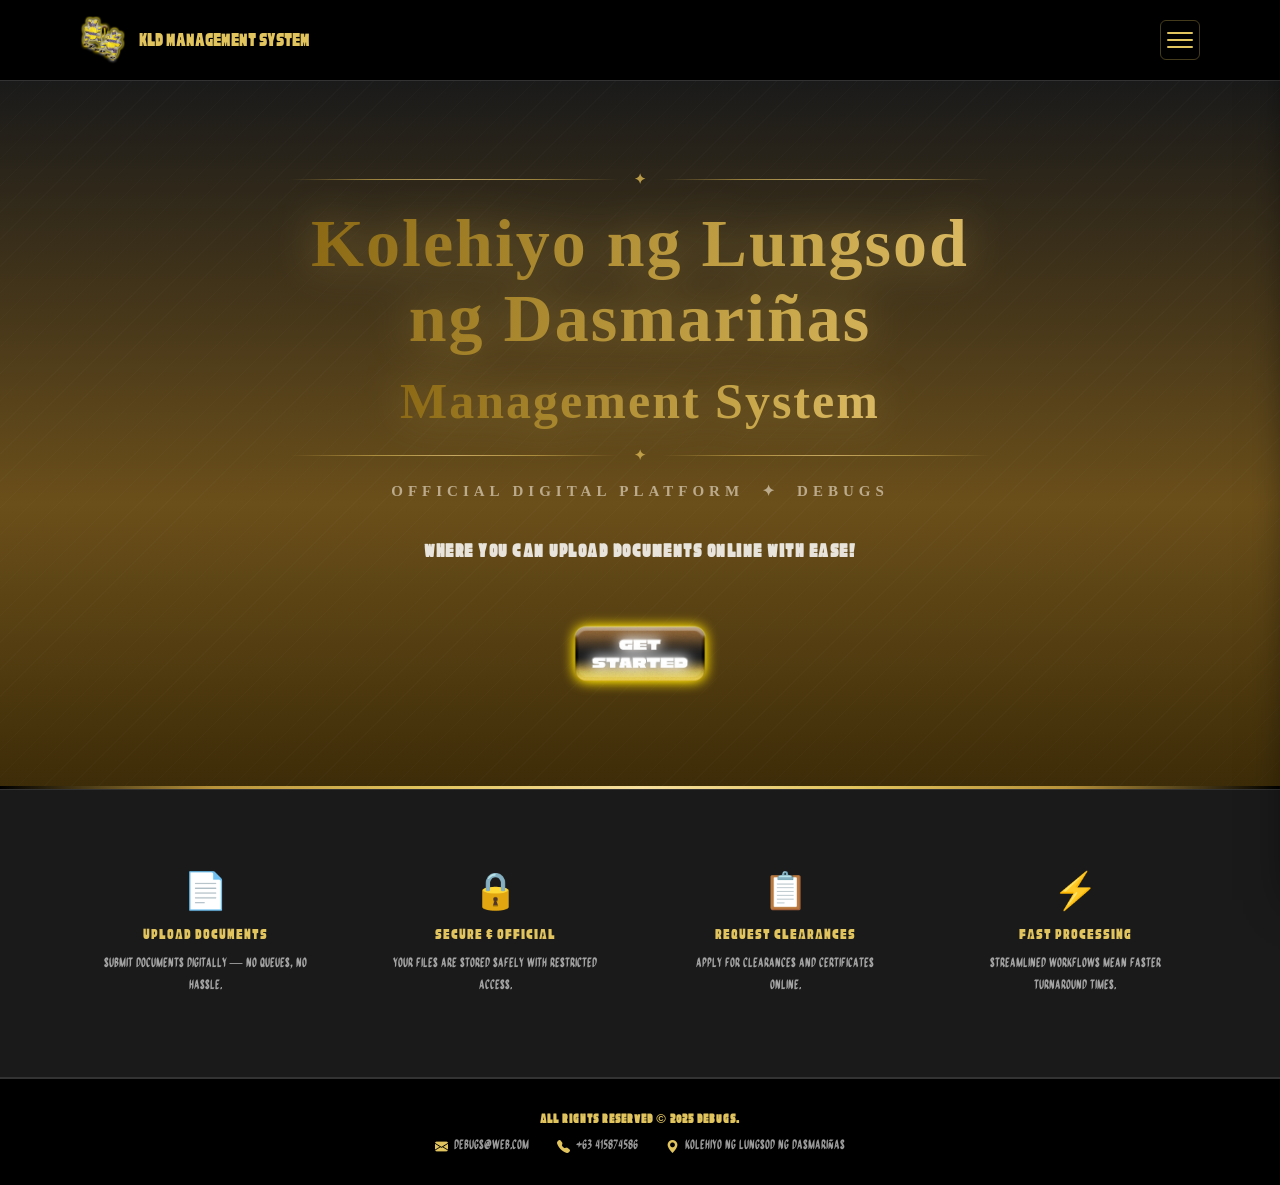
<file: index.html>
<!<!DOCTYPE html>
<html lang="en">
<head>
  <meta charset="UTF-8">
  <meta name="viewport" content="width=device-width, initial-scale=1.0">
  <title>KLD Management System — DEBUGS</title>
  <link rel="stylesheet" href="debugs.css">
  <link rel="stylesheet" href="https://cdn.jsdelivr.net/npm/bootstrap-icons@1.11.3/font/bootstrap-icons.min.css">
</head>
<body>

  <!-- ===== HEADER ===== -->
  <section id="header-section">
    <header class="site-header container">

      <div class="logo">
        <img src="Debugs (1).png" alt="DEBUGS Logo" class="logo-img">
        <span>KLD Management System</span>
      </div>

      <!-- BURGER BUTTON -->
      <button class="burger-btn" id="burgerBtn" aria-label="Toggle menu" aria-expanded="false">
        <span class="burger-line"></span>
        <span class="burger-line"></span>
        <span class="burger-line"></span>
      </button>

    </header>
  </section>

  <!-- OVERLAY -->
  <div class="sidenav-overlay" id="sidenavOverlay"></div>

  <!-- SLIDING SIDENAV -->
  <nav class="sidenav" id="sidenav">
    <div class="sidenav-logo">
      <img src="Debugs (1).png" alt="DEBUGS Logo">
      <span>DEBUGS</span>
    </div>
    <a href="capstone.html"     class="sidenav-link"><i class="bi bi-journal-text"></i> Capstone</a>
    <a href="goal.html"         class="sidenav-link"><i class="bi bi-bullseye"></i> Goal</a>
    <a href="members.html"      class="sidenav-link"><i class="bi bi-people"></i> Members</a>
    <a href="registration.html" class="sidenav-link sidenav-login"><i class="bi bi-box-arrow-in-right"></i> Log In</a>
  </nav>

  <!-- ===== HERO ===== -->
  <section id="hero-section">
    <div class="container hero-content">

      <!-- KLD DESIGNED BANNER — replaces New Project (6).png -->
      <h1 class="hero-title">
        <div class="kld-hero-banner">

          <!-- Top deco line -->
          <div class="kld-deco">
            <div class="kld-deco-line"></div>
            <span class="kld-deco-diamond">✦</span>
            <div class="kld-deco-line"></div>
          </div>

          <!-- Main title text -->
          <span class="kld-title">Kolehiyo ng Lungsod<br>ng Dasmari&ntilde;as</span>
          <span class="kld-title" style="font-size: clamp(22px, 4vw, 50px); animation-delay: 0.15s;">Management System</span>

          <!-- Bottom deco line -->
          <div class="kld-deco">
            <div class="kld-deco-line"></div>
            <span class="kld-deco-diamond">✦</span>
            <div class="kld-deco-line"></div>
          </div>

          <!-- Subtitle -->
          <p class="kld-subtitle">Official Digital Platform &nbsp;✦&nbsp; DEBUGS</p>

        </div>
      </h1>

      <h2>Where you can upload documents online with ease!</h2>

      <a href="registration.html" class="cta-image-wrapper">
        <img src="New Project (8).png" alt="Get Started" class="cta-graphic">
      </a>

    </div>
  </section>

  <div class="hero-divider"></div>

  <!-- ===== FEATURES STRIP ===== -->
  <section class="features-strip">
    <div class="container">
      <div class="feat-item reveal">
        <div class="feat-icon">📄</div>
        <div class="feat-title">Upload Documents</div>
        <p class="feat-text">Submit documents digitally — no queues, no hassle.</p>
      </div>
      <div class="feat-item reveal">
        <div class="feat-icon">🔒</div>
        <div class="feat-title">Secure &amp; Official</div>
        <p class="feat-text">Your files are stored safely with restricted access.</p>
      </div>
      <div class="feat-item reveal">
        <div class="feat-icon">📋</div>
        <div class="feat-title">Request Clearances</div>
        <p class="feat-text">Apply for clearances and certificates online.</p>
      </div>
      <div class="feat-item reveal">
        <div class="feat-icon">⚡</div>
        <div class="feat-title">Fast Processing</div>
        <p class="feat-text">Streamlined workflows mean faster turnaround times.</p>
      </div>
    </div>
  </section>

  <!-- ===== FOOTER ===== -->
  <footer class="footer-homepage">
    <b>All Rights Reserved &copy; 2025 DEBUGS.</b>
    <div class="contact-info">
      <span><i class="bi bi-envelope-fill"></i> Debugs@web.com</span>
      <span><i class="bi bi-telephone-fill"></i> +63 415874586</span>
      <span><i class="bi bi-geo-alt-fill"></i> Kolehiyo ng Lungsod ng Dasmari&ntilde;as</span>
    </div>
  </footer>

  <script>
    var burgerBtn = document.getElementById('burgerBtn');
    var sidenav   = document.getElementById('sidenav');
    var overlay   = document.getElementById('sidenavOverlay');

    function openNav() {
      sidenav.classList.add('open');
      overlay.classList.add('show');
      burgerBtn.classList.add('active');
      burgerBtn.setAttribute('aria-expanded', 'true');
      sidenav.insertBefore(burgerBtn, sidenav.firstChild);
    }

    function closeNav() {
      sidenav.classList.remove('open');
      overlay.classList.remove('show');
      burgerBtn.classList.remove('active');
      burgerBtn.setAttribute('aria-expanded', 'false');
      document.querySelector('.site-header').appendChild(burgerBtn);
    }

    burgerBtn.addEventListener('click', function() {
      sidenav.classList.contains('open') ? closeNav() : openNav();
    });

    overlay.addEventListener('click', closeNav);

    // Scroll reveal
    var reveals = document.querySelectorAll('.reveal');
    var observer = new IntersectionObserver(function(entries) {
      entries.forEach(function(entry, i) {
        if (entry.isIntersecting) {
          setTimeout(function() {
            entry.target.classList.add('visible');
          }, i * 90);
        }
      });
    }, { threshold: 0.1 });
    reveals.forEach(function(el) { observer.observe(el); });
  </script>

</body>
</html>
</file>
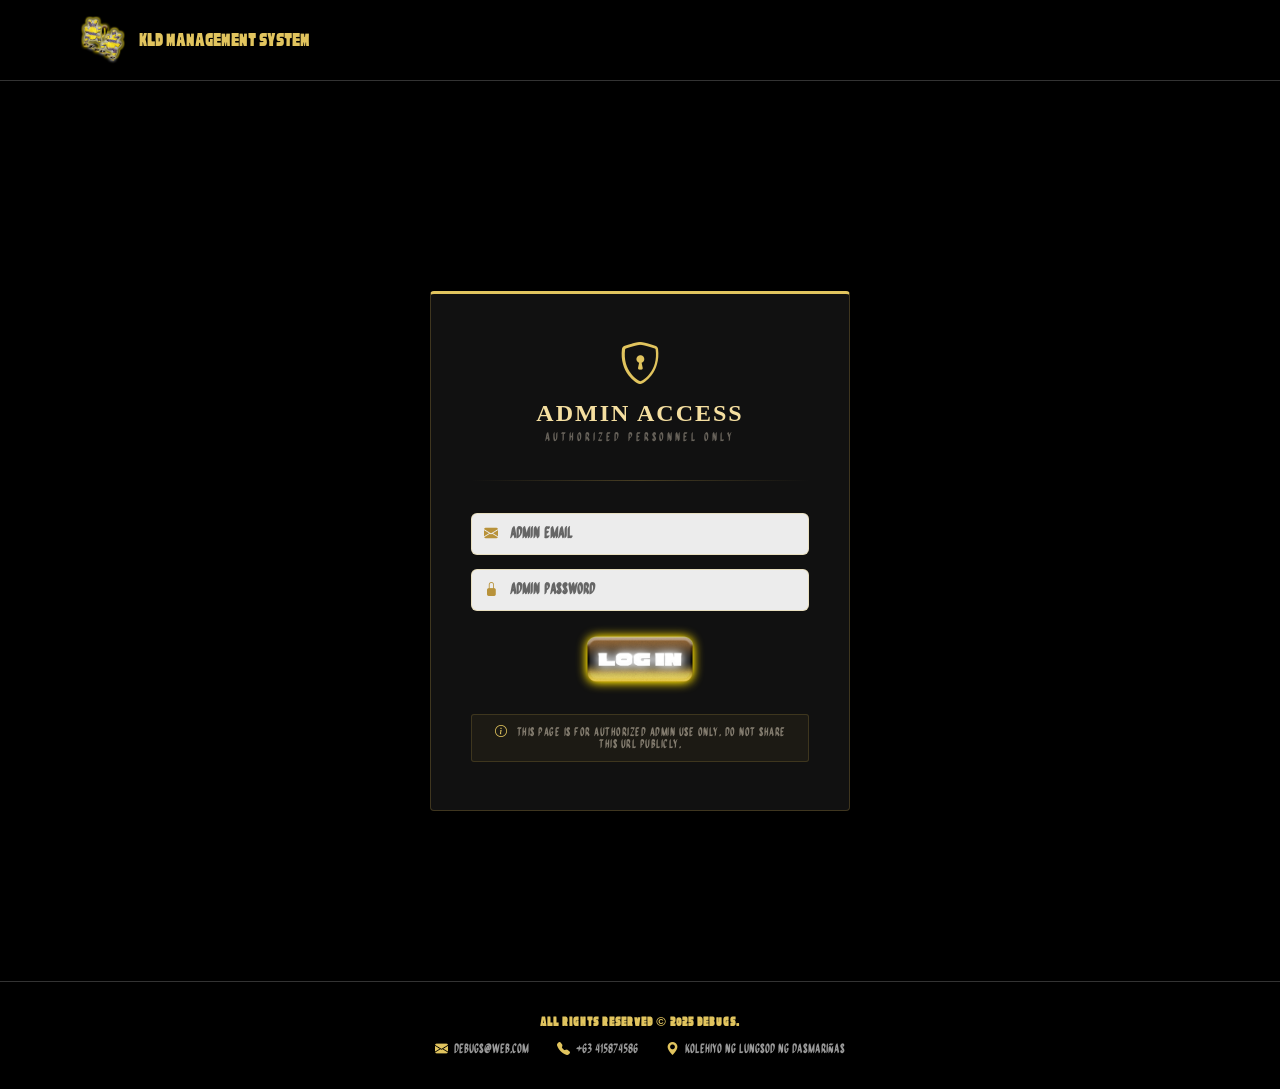
<file: admin-login.html>
<!DOCTYPE html>
<html lang="en">
<head>
  <meta charset="UTF-8">
  <meta name="viewport" content="width=device-width, initial-scale=1.0">
  <title>Admin Access — KLD Management System</title>
  <link rel="stylesheet" href="debugs.css">
  <link rel="stylesheet" href="https://cdn.jsdelivr.net/npm/bootstrap-icons@1.11.3/font/bootstrap-icons.min.css">
</head>
<body>

  <!-- Minimal header — no sidenav, no burger, no links back -->
  <section id="header-section">
    <header class="site-header container">
      <div class="logo">
        <img src="Debugs (1).png" alt="DEBUGS Logo" class="logo-img">
        <span>KLD Management System</span>
      </div>
      <!-- No burger / no nav links here intentionally -->
    </header>
  </section>

  <!-- ===== ADMIN LOGIN FORM ===== -->
  <div class="admin-wrapper">
    <div class="admin-card">

      <i class="bi bi-shield-lock admin-icon"></i>
      <h2 class="admin-title">Admin Access</h2>
      <p class="admin-subtitle">Authorized Personnel Only</p>

      <div class="admin-divider"></div>

      <!-- Backend devs: update action to your admin login endpoint -->
      <form action="websystem.html" method="post">

        <input type="hidden" name="role" value="admin">

        <div class="input-group">
          <i class="bi bi-envelope-fill input-icon"></i>
          <input
            type="email"
            placeholder="Admin email"
            name="email"
            required
            autocomplete="email"
          >
        </div>

        <div class="input-group">
          <i class="bi bi-lock-fill input-icon"></i>
          <input
            type="password"
            placeholder="Admin password"
            name="password"
            required
            autocomplete="current-password"
          >
        </div>

        <button type="submit" class="cta-image-wrapper login-button" style="margin-top: 8px;">
          <img src="New Project (10).png" alt="Log In" class="cta-graphic">
        </button>

      </form>

      <div class="admin-notice">
        <i class="bi bi-info-circle"></i>
        This page is for authorized admin use only.
        Do not share this URL publicly.
      </div>

    </div>
  </div>

  <!-- ===== FOOTER ===== -->
  <footer class="footer-homepage">
    <b>All Rights Reserved &copy; 2025 DEBUGS.</b>
    <div class="contact-info">
      <span><i class="bi bi-envelope-fill"></i> Debugs@web.com</span>
      <span><i class="bi bi-telephone-fill"></i> +63 415874586</span>
      <span><i class="bi bi-geo-alt-fill"></i> Kolehiyo ng Lungsod ng Dasmari&ntilde;as</span>
    </div>
  </footer>

</body>
</html>
</file>
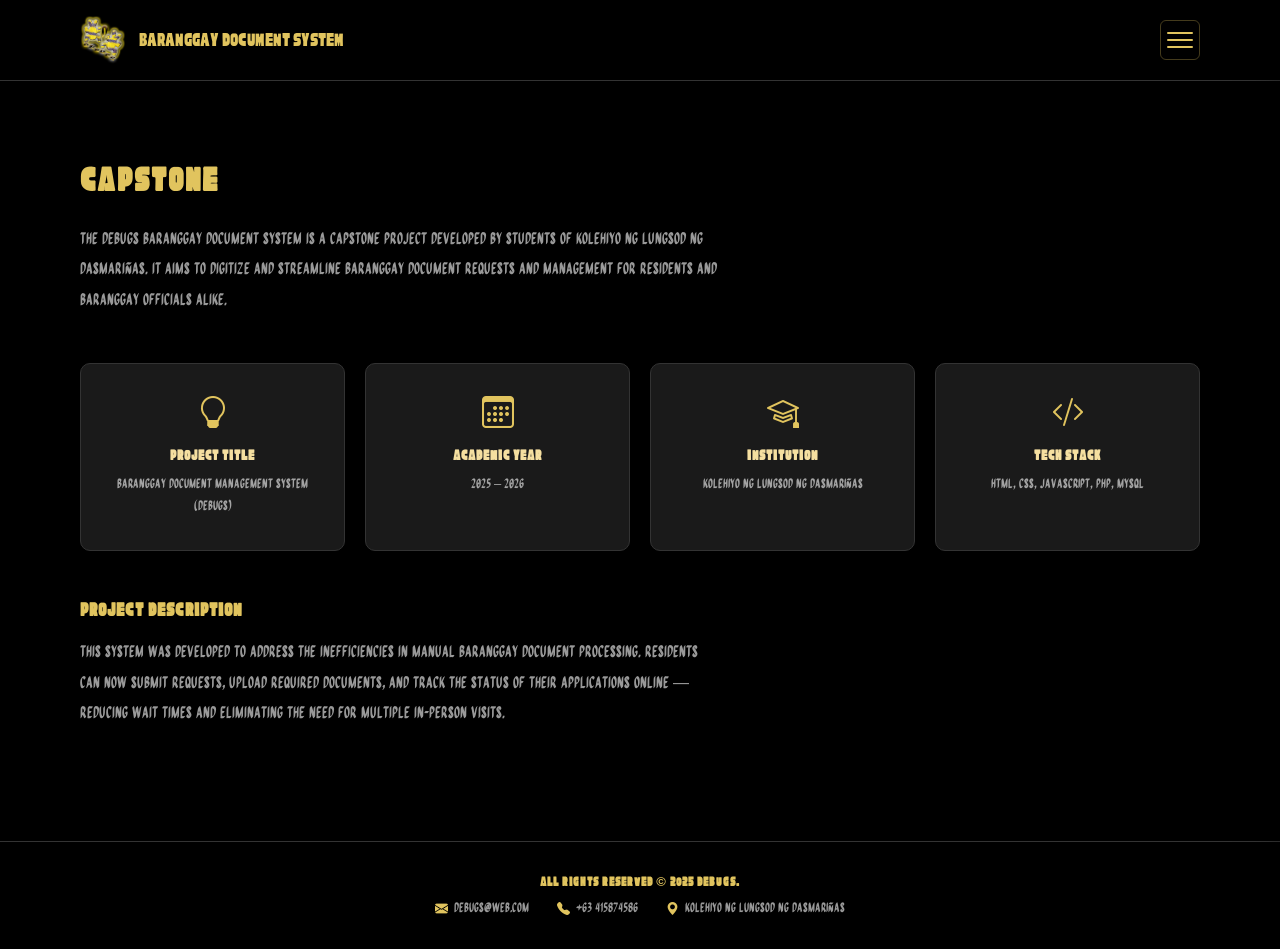
<file: capstone.html>
<!DOCTYPE html>
<html lang="en">
<head>
  <meta charset="UTF-8">
  <meta name="viewport" content="width=device-width, initial-scale=1.0">
  <title>Capstone — DEBUGS</title>
  <link rel="stylesheet" href="debugs.css">
  <link rel="stylesheet" href="https://cdn.jsdelivr.net/npm/bootstrap-icons@1.11.3/font/bootstrap-icons.min.css">
</head>
<body>

  <!-- ===== HEADER ===== -->
  <section id="header-section">
    <header class="site-header container">
      <div class="logo">
        <img src="Debugs (1).png" alt="DEBUGS Logo" class="logo-img">
        <span>Baranggay Document System</span>
      </div>
      <button class="burger-btn" id="burgerBtn" aria-label="Toggle menu" aria-expanded="false">
        <span class="burger-line"></span>
        <span class="burger-line"></span>
        <span class="burger-line"></span>
      </button>
    </header>
  </section>

  <!-- OVERLAY -->
  <div class="sidenav-overlay" id="sidenavOverlay"></div>

  <!-- SIDENAV -->
  <nav class="sidenav" id="sidenav">
    <div class="sidenav-logo">
      <img src="Debugs (1).png" alt="DEBUGS Logo">
      <span>DEBUGS</span>
    </div>
    <a href="index.html"              class="sidenav-link"><i class="bi bi-house"></i> Home</a>
    <a href="capstone.html"               class="sidenav-link sidenav-active"><i class="bi bi-journal-text"></i> Capstone</a>
    <a href="goal.html"                   class="sidenav-link"><i class="bi bi-bullseye"></i> Goal</a>
    <a href="members.html"                class="sidenav-link"><i class="bi bi-people"></i> Members</a>
    <a href="registration.html" class="sidenav-link sidenav-login"><i class="bi bi-box-arrow-in-right"></i> Log In</a>
  </nav>

  <!--CAPSTONE CONTENT-->
  <section class="content-section">
    <div class="container">

      <!--PAGE TITLE-->
      <h3 class="reveal">Capstone</h3>

      <!--PROJECT OVERVIEW-->
      <div class="section-body reveal">
        <p>
          <!--DESCRIPTION-->
          The DEBUGS Baranggay Document System is a capstone project developed by students of
          Kolehiyo ng Lungsod ng Dasmariñas. It aims to digitize and streamline baranggay
          document requests and management for residents and baranggay officials alike.
        </p>
      </div>

      <!--INFO CARDS-->
      <div class="info-cards reveal">

        <div class="info-card">
          <div class="info-card-icon"><i class="bi bi-lightbulb"></i></div>
          <h4>Project Title</h4>
          <p>Baranggay Document Management System (DEBUGS)</p>
        </div>

        <div class="info-card">
          <div class="info-card-icon"><i class="bi bi-calendar3"></i></div>
          <h4>Academic Year</h4>
          <p>2025 – 2026</p>
        </div>

        <div class="info-card">
          <div class="info-card-icon"><i class="bi bi-mortarboard"></i></div>
          <h4>Institution</h4>
          <p>Kolehiyo ng Lungsod ng Dasmariñas</p>
        </div>

        <div class="info-card">
          <div class="info-card-icon"><i class="bi bi-code-slash"></i></div>
          <h4>Tech Stack</h4>
          <p>HTML, CSS, JavaScript, PHP, MySQL</p>
        </div>

      </div>

      <!--DESCRIPTION-->
      <div class="section-body reveal" style="margin-top: 48px;">
        <h4 style="font-family:'Cubao',sans-serif; color:var(--gold); font-size:20px; margin-bottom:16px; letter-spacing:1px;">
          Project Description
        </h4>
        <p>
          <!--Full project description-->
          This system was developed to address the inefficiencies in manual baranggay document
          processing. Residents can now submit requests, upload required documents, and track
          the status of their applications online — reducing wait times and eliminating the
          need for multiple in-person visits.
        </p>
      </div>

    </div>
  </section>

  <!-- ===== FOOTER ===== -->
  <footer class="footer-homepage">
    <b>All Rights Reserved &copy; 2025 DEBUGS.</b>
    <div class="contact-info">
      <span><i class="bi bi-envelope-fill"></i> Debugs@web.com</span>
      <span><i class="bi bi-telephone-fill"></i> +63 415874586</span>
      <span><i class="bi bi-geo-alt-fill"></i> Kolehiyo ng Lungsod ng Dasmari&ntilde;as</span>
    </div>
  </footer>

  <script>
    var burgerBtn = document.getElementById('burgerBtn');
    var sidenav   = document.getElementById('sidenav');
    var overlay   = document.getElementById('sidenavOverlay');

    function openNav() {
      sidenav.classList.add('open');
      overlay.classList.add('show');
      burgerBtn.classList.add('active');
      burgerBtn.setAttribute('aria-expanded', 'true');
      sidenav.insertBefore(burgerBtn, sidenav.firstChild);
    }

    function closeNav() {
      sidenav.classList.remove('open');
      overlay.classList.remove('show');
      burgerBtn.classList.remove('active');
      burgerBtn.setAttribute('aria-expanded', 'false');
      document.querySelector('.site-header').appendChild(burgerBtn);
    }

    burgerBtn.addEventListener('click', function() {
      sidenav.classList.contains('open') ? closeNav() : openNav();
    });

    overlay.addEventListener('click', closeNav);

    var reveals = document.querySelectorAll('.reveal');
    var observer = new IntersectionObserver(function(entries) {
      entries.forEach(function(entry, i) {
        if (entry.isIntersecting) {
          setTimeout(function() { entry.target.classList.add('visible'); }, i * 100);
        }
      });
    }, { threshold: 0.1 });
    reveals.forEach(function(el) { observer.observe(el); });
  </script>

</body>
</html>
</file>
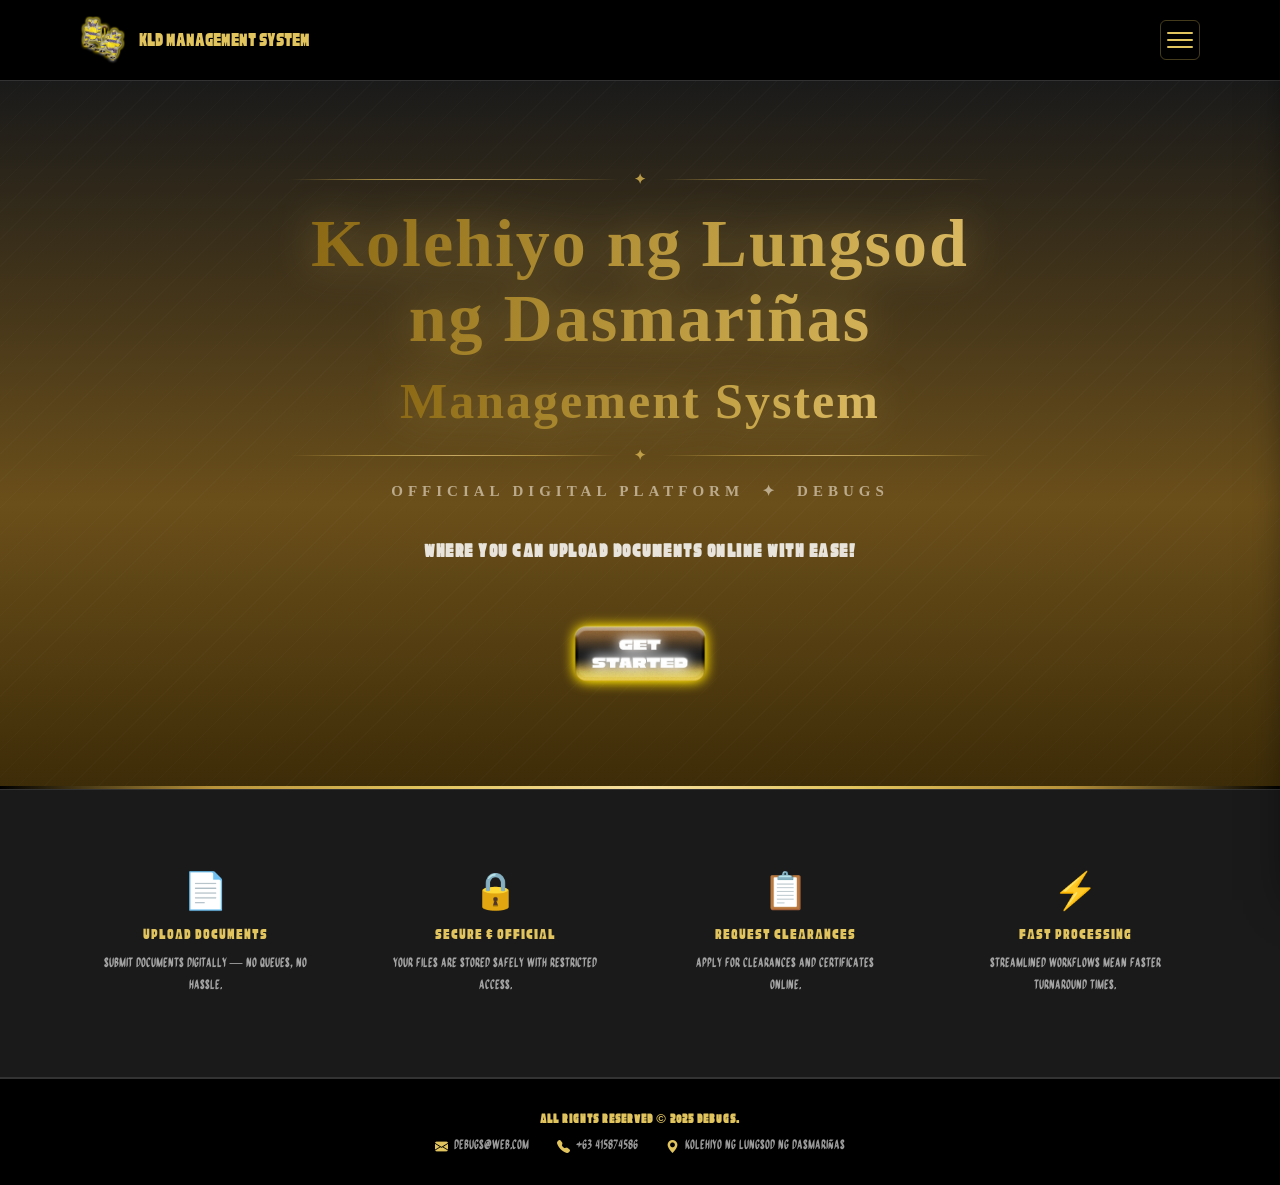
<file: debugs-v3.html>
<!<!DOCTYPE html>
<html lang="en">
<head>
  <meta charset="UTF-8">
  <meta name="viewport" content="width=device-width, initial-scale=1.0">
  <title>KLD Management System — DEBUGS</title>
  <link rel="stylesheet" href="debugs.css">
  <link rel="stylesheet" href="https://cdn.jsdelivr.net/npm/bootstrap-icons@1.11.3/font/bootstrap-icons.min.css">
</head>
<body>

  <!-- ===== HEADER ===== -->
  <section id="header-section">
    <header class="site-header container">

      <div class="logo">
        <img src="Debugs (1).png" alt="DEBUGS Logo" class="logo-img">
        <span>KLD Management System</span>
      </div>

      <!-- BURGER BUTTON -->
      <button class="burger-btn" id="burgerBtn" aria-label="Toggle menu" aria-expanded="false">
        <span class="burger-line"></span>
        <span class="burger-line"></span>
        <span class="burger-line"></span>
      </button>

    </header>
  </section>

  <!-- OVERLAY -->
  <div class="sidenav-overlay" id="sidenavOverlay"></div>

  <!-- SLIDING SIDENAV -->
  <nav class="sidenav" id="sidenav">
    <div class="sidenav-logo">
      <img src="Debugs (1).png" alt="DEBUGS Logo">
      <span>DEBUGS</span>
    </div>
    <a href="capstone.html"     class="sidenav-link"><i class="bi bi-journal-text"></i> Capstone</a>
    <a href="goal.html"         class="sidenav-link"><i class="bi bi-bullseye"></i> Goal</a>
    <a href="members.html"      class="sidenav-link"><i class="bi bi-people"></i> Members</a>
    <a href="registration.html" class="sidenav-link sidenav-login"><i class="bi bi-box-arrow-in-right"></i> Log In</a>
  </nav>

  <!-- ===== HERO ===== -->
  <section id="hero-section">
    <div class="container hero-content">

      <!-- KLD DESIGNED BANNER — replaces New Project (6).png -->
      <h1 class="hero-title">
        <div class="kld-hero-banner">

          <!-- Top deco line -->
          <div class="kld-deco">
            <div class="kld-deco-line"></div>
            <span class="kld-deco-diamond">✦</span>
            <div class="kld-deco-line"></div>
          </div>

          <!-- Main title text -->
          <span class="kld-title">Kolehiyo ng Lungsod<br>ng Dasmari&ntilde;as</span>
          <span class="kld-title" style="font-size: clamp(22px, 4vw, 50px); animation-delay: 0.15s;">Management System</span>

          <!-- Bottom deco line -->
          <div class="kld-deco">
            <div class="kld-deco-line"></div>
            <span class="kld-deco-diamond">✦</span>
            <div class="kld-deco-line"></div>
          </div>

          <!-- Subtitle -->
          <p class="kld-subtitle">Official Digital Platform &nbsp;✦&nbsp; DEBUGS</p>

        </div>
      </h1>

      <h2>Where you can upload documents online with ease!</h2>

      <a href="registration.html" class="cta-image-wrapper">
        <img src="New Project (8).png" alt="Get Started" class="cta-graphic">
      </a>

    </div>
  </section>

  <div class="hero-divider"></div>

  <!-- ===== FEATURES STRIP ===== -->
  <section class="features-strip">
    <div class="container">
      <div class="feat-item reveal">
        <div class="feat-icon">📄</div>
        <div class="feat-title">Upload Documents</div>
        <p class="feat-text">Submit documents digitally — no queues, no hassle.</p>
      </div>
      <div class="feat-item reveal">
        <div class="feat-icon">🔒</div>
        <div class="feat-title">Secure &amp; Official</div>
        <p class="feat-text">Your files are stored safely with restricted access.</p>
      </div>
      <div class="feat-item reveal">
        <div class="feat-icon">📋</div>
        <div class="feat-title">Request Clearances</div>
        <p class="feat-text">Apply for clearances and certificates online.</p>
      </div>
      <div class="feat-item reveal">
        <div class="feat-icon">⚡</div>
        <div class="feat-title">Fast Processing</div>
        <p class="feat-text">Streamlined workflows mean faster turnaround times.</p>
      </div>
    </div>
  </section>

  <!-- ===== FOOTER ===== -->
  <footer class="footer-homepage">
    <b>All Rights Reserved &copy; 2025 DEBUGS.</b>
    <div class="contact-info">
      <span><i class="bi bi-envelope-fill"></i> Debugs@web.com</span>
      <span><i class="bi bi-telephone-fill"></i> +63 415874586</span>
      <span><i class="bi bi-geo-alt-fill"></i> Kolehiyo ng Lungsod ng Dasmari&ntilde;as</span>
    </div>
  </footer>

  <script>
    var burgerBtn = document.getElementById('burgerBtn');
    var sidenav   = document.getElementById('sidenav');
    var overlay   = document.getElementById('sidenavOverlay');

    function openNav() {
      sidenav.classList.add('open');
      overlay.classList.add('show');
      burgerBtn.classList.add('active');
      burgerBtn.setAttribute('aria-expanded', 'true');
      sidenav.insertBefore(burgerBtn, sidenav.firstChild);
    }

    function closeNav() {
      sidenav.classList.remove('open');
      overlay.classList.remove('show');
      burgerBtn.classList.remove('active');
      burgerBtn.setAttribute('aria-expanded', 'false');
      document.querySelector('.site-header').appendChild(burgerBtn);
    }

    burgerBtn.addEventListener('click', function() {
      sidenav.classList.contains('open') ? closeNav() : openNav();
    });

    overlay.addEventListener('click', closeNav);

    // Scroll reveal
    var reveals = document.querySelectorAll('.reveal');
    var observer = new IntersectionObserver(function(entries) {
      entries.forEach(function(entry, i) {
        if (entry.isIntersecting) {
          setTimeout(function() {
            entry.target.classList.add('visible');
          }, i * 90);
        }
      });
    }, { threshold: 0.1 });
    reveals.forEach(function(el) { observer.observe(el); });
  </script>

</body>
</html>
</file>
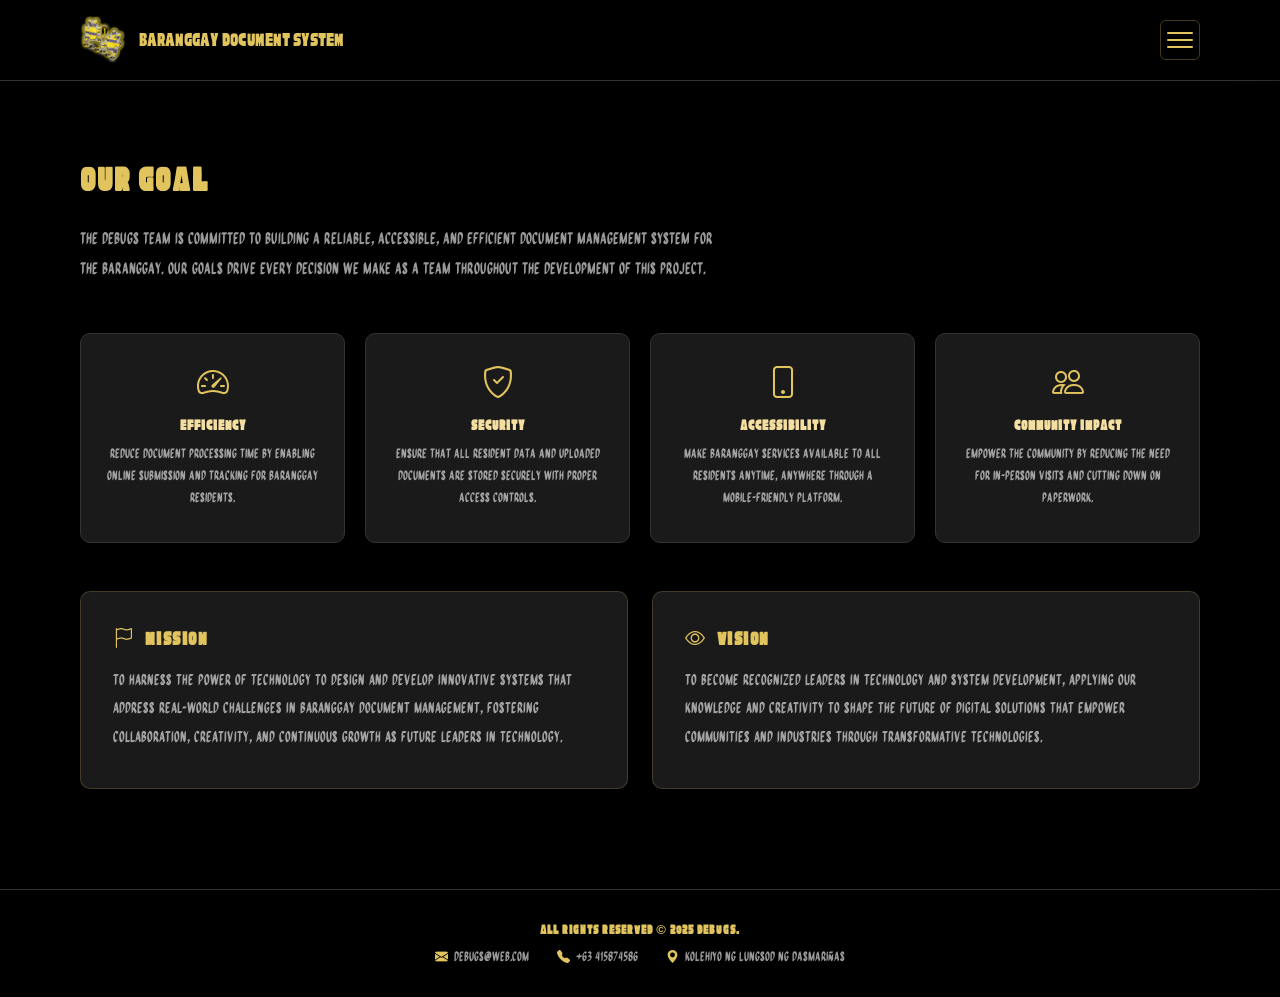
<file: goal.html>
<!DOCTYPE html>
<html lang="en">
<head>
  <meta charset="UTF-8">
  <meta name="viewport" content="width=device-width, initial-scale=1.0">
  <title>Goal — DEBUGS</title>
  <link rel="stylesheet" href="debugs.css">
  <link rel="stylesheet" href="https://cdn.jsdelivr.net/npm/bootstrap-icons@1.11.3/font/bootstrap-icons.min.css">
</head>
<body>

  <!-- ===== HEADER ===== -->
  <section id="header-section">
    <header class="site-header container">
      <div class="logo">
        <img src="Debugs (1).png" alt="DEBUGS Logo" class="logo-img">
        <span>Baranggay Document System</span>
      </div>
      <button class="burger-btn" id="burgerBtn" aria-label="Toggle menu" aria-expanded="false">
        <span class="burger-line"></span>
        <span class="burger-line"></span>
        <span class="burger-line"></span>
      </button>
    </header>
  </section>

  <!-- OVERLAY -->
  <div class="sidenav-overlay" id="sidenavOverlay"></div>

  <!-- SIDENAV -->
  <nav class="sidenav" id="sidenav">
    <div class="sidenav-logo">
      <img src="Debugs (1).png" alt="DEBUGS Logo">
      <span>DEBUGS</span>
    </div>
    <a href="index.html"              class="sidenav-link"><i class="bi bi-house"></i> Home</a>
    <a href="capstone.html"               class="sidenav-link"><i class="bi bi-journal-text"></i> Capstone</a>
    <a href="goal.html"                   class="sidenav-link sidenav-active"><i class="bi bi-bullseye"></i> Goal</a>
    <a href="members.html"                class="sidenav-link"><i class="bi bi-people"></i> Members</a>
    <a href="registration.html" class="sidenav-link sidenav-login"><i class="bi bi-box-arrow-in-right"></i> Log In</a>
  </nav>

  <!--GOAL CONTENT-->
  <section class="content-section">
    <div class="container">

      <!--PAGE TITLE-->
      <h3 class="reveal">Our Goal</h3>

      <!--INTRO-->
      <div class="section-body reveal">
        <p>
          <!--Goal intro-->
          The DEBUGS team is committed to building a reliable, accessible, and efficient
          document management system for the baranggay. Our goals drive every decision
          we make as a team throughout the development of this project.
        </p>
      </div>

      <!--GOAL CARDS-->
      <div class="info-cards reveal">

        <div class="info-card">
          <div class="info-card-icon"><i class="bi bi-speedometer2"></i></div>
          <!--Goal title-->
          <h4>Efficiency</h4>
          <!--Goal description-->
          <p>Reduce document processing time by enabling online submission and tracking for baranggay residents.</p>
        </div>

        <div class="info-card">
          <div class="info-card-icon"><i class="bi bi-shield-check"></i></div>
          <!--Goal title-->
          <h4>Security</h4>
          <!--Goal description-->
          <p>Ensure that all resident data and uploaded documents are stored securely with proper access controls.</p>
        </div>

        <div class="info-card">
          <div class="info-card-icon"><i class="bi bi-phone"></i></div>
          <!--Goal title -->
          <h4>Accessibility</h4>
          <!--Goal description-->
          <p>Make baranggay services available to all residents anytime, anywhere through a mobile-friendly platform.</p>
        </div>

        <div class="info-card">
          <div class="info-card-icon"><i class="bi bi-people"></i></div>
          <!--Goal title-->
          <h4>Community Impact</h4>
          <!--Goal description-->
          <p>Empower the community by reducing the need for in-person visits and cutting down on paperwork.</p>
        </div>

      </div>

      <!--MISSION & VISION-->
      <div class="mission-vision reveal">

        <div class="mv-block">
          <h4><i class="bi bi-flag"></i> Mission</h4>
          <!--Mission statement-->
          <p>
            To harness the power of technology to design and develop innovative systems that address
            real-world challenges in baranggay document management, fostering collaboration,
            creativity, and continuous growth as future leaders in technology.
          </p>
        </div>

        <div class="mv-block">
          <h4><i class="bi bi-eye"></i> Vision</h4>
          <!--Vision statement-->
          <p>
            To become recognized leaders in technology and system development, applying our knowledge
            and creativity to shape the future of digital solutions that empower communities and
            industries through transformative technologies.
          </p>
        </div>

      </div>

    </div>
  </section>

  <!-- ===== FOOTER ===== -->
  <footer class="footer-homepage">
    <b>All Rights Reserved &copy; 2025 DEBUGS.</b>
    <div class="contact-info">
      <span><i class="bi bi-envelope-fill"></i> Debugs@web.com</span>
      <span><i class="bi bi-telephone-fill"></i> +63 415874586</span>
      <span><i class="bi bi-geo-alt-fill"></i> Kolehiyo ng Lungsod ng Dasmari&ntilde;as</span>
    </div>
  </footer>

  <script>
    var burgerBtn = document.getElementById('burgerBtn');
    var sidenav   = document.getElementById('sidenav');
    var overlay   = document.getElementById('sidenavOverlay');

    function openNav() {
      sidenav.classList.add('open');
      overlay.classList.add('show');
      burgerBtn.classList.add('active');
      burgerBtn.setAttribute('aria-expanded', 'true');
      sidenav.insertBefore(burgerBtn, sidenav.firstChild);
    }

    function closeNav() {
      sidenav.classList.remove('open');
      overlay.classList.remove('show');
      burgerBtn.classList.remove('active');
      burgerBtn.setAttribute('aria-expanded', 'false');
      document.querySelector('.site-header').appendChild(burgerBtn);
    }

    burgerBtn.addEventListener('click', function() {
      sidenav.classList.contains('open') ? closeNav() : openNav();
    });

    overlay.addEventListener('click', closeNav);

    var reveals = document.querySelectorAll('.reveal');
    var observer = new IntersectionObserver(function(entries) {
      entries.forEach(function(entry, i) {
        if (entry.isIntersecting) {
          setTimeout(function() { entry.target.classList.add('visible'); }, i * 100);
        }
      });
    }, { threshold: 0.1 });
    reveals.forEach(function(el) { observer.observe(el); });
  </script>

</body>
</html>
</file>
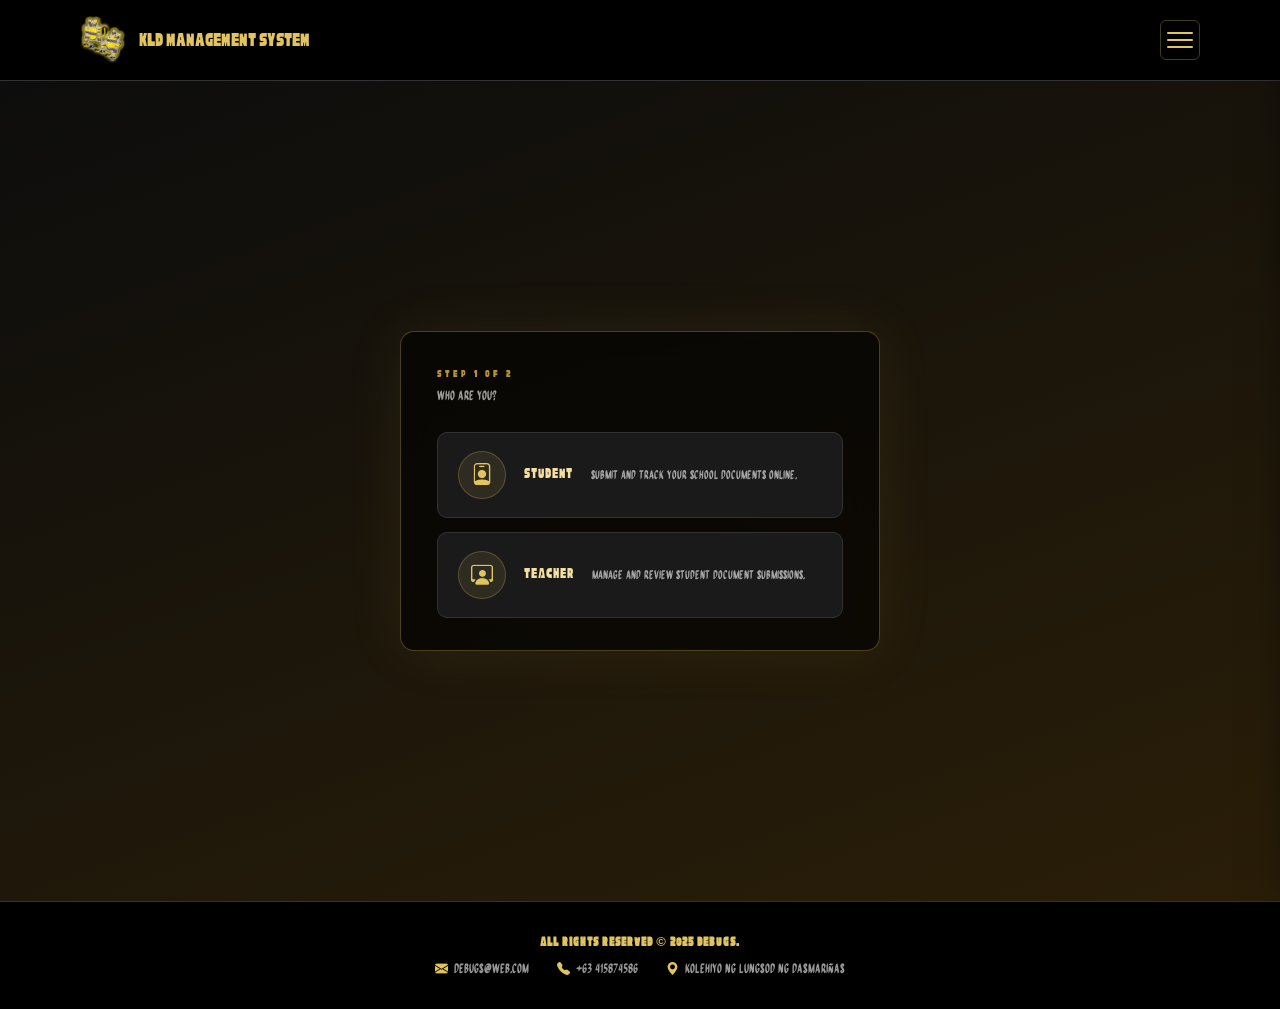
<file: registration.html>
<!DOCTYPE html>
<html lang="en">
<head>
  <meta charset="UTF-8">
  <meta name="viewport" content="width=device-width, initial-scale=1.0">
  <title>Login / Sign Up — KLD Management System</title>
  <link rel="stylesheet" href="debugs.css">
  <link rel="stylesheet" href="https://cdn.jsdelivr.net/npm/bootstrap-icons@1.11.3/font/bootstrap-icons.min.css">
</head>
<body>

  <!-- ===== HEADER ===== -->
  <section id="header-section">
    <header class="site-header container">

      <div class="logo">
        <img src="Debugs (1).png" alt="DEBUGS Logo" class="logo-img">
        <span>KLD Management System</span>
      </div>

      <!-- BURGER BUTTON -->
      <button class="burger-btn" id="burgerBtn" aria-label="Toggle menu" aria-expanded="false">
        <span class="burger-line"></span>
        <span class="burger-line"></span>
        <span class="burger-line"></span>
      </button>

    </header>
  </section>

  <!-- OVERLAY -->
  <div class="sidenav-overlay" id="sidenavOverlay"></div>

  <!-- SLIDING SIDENAV -->
  <nav class="sidenav" id="sidenav">
    <div class="sidenav-logo">
      <img src="Debugs (1).png" alt="DEBUGS Logo">
      <span>DEBUGS</span>
    </div>
    <a href="index.html"    class="sidenav-link"><i class="bi bi-house"></i> Home</a>
    <a href="capstone.html"     class="sidenav-link"><i class="bi bi-journal-text"></i> Capstone</a>
    <a href="goal.html"         class="sidenav-link"><i class="bi bi-bullseye"></i> Goal</a>
    <a href="members.html"      class="sidenav-link"><i class="bi bi-people"></i> Members</a>
    <a href="#" class="sidenav-link sidenav-login"
       onclick="showStep('role'); closeNav(); return false;">
      <i class="bi bi-box-arrow-in-right"></i> Log In
    </a>
    <a href="#" class="sidenav-link sidenav-signup"
       onclick="showStep('role'); closeNav(); return false;">
      <i class="bi bi-person-plus"></i> Sign Up
    </a>
  </nav>

  <!-- ===== FORM PAGE ===== -->
  <div class="form-page-wrapper">
    <div class="Form wide-form">

      <!-- ============================================================
           STEP 1: ROLE SELECTION
           ============================================================ -->
      <div id="stepRole" class="form-step active">

        <p class="step-label">Step 1 of 2</p>
        <p class="step-sub">Who are you?</p>

        <div class="role-cards">

          <!-- STUDENT -->
          <button class="role-card" onclick="selectRole('student')">
            <div class="role-icon">
              <i class="bi bi-person-badge"></i>
            </div>
            <span class="role-title">Student</span>
            <span class="role-desc">Submit and track your school documents online.</span>
          </button>

          <!-- TEACHER -->
          <button class="role-card" onclick="selectRole('teacher')">
            <div class="role-icon">
              <i class="bi bi-person-workspace"></i>
            </div>
            <span class="role-title">Teacher</span>
            <span class="role-desc">Manage and review student document submissions.</span>
          </button>

          <!-- Admin is removed from public view.
               Access admin login at: admin-login.html (share only with team) -->

        </div>
      </div>
      <!-- end stepRole -->

      <!-- ============================================================
           STEP 2: LOGIN / SIGN UP FORMS
           ============================================================ -->
      <div id="stepAuth" class="form-step">

        <p class="step-label">Step 2 of 2</p>

        <!-- Back button + selected role badge -->
        <div class="auth-header">
          <button class="back-btn" onclick="showStep('role')">
            <i class="bi bi-arrow-left"></i> Back
          </button>
          <span class="selected-role-badge" id="roleBadge">Student</span>
        </div>

        <!-- Hidden field — for backend: carries the selected role -->
        <input type="hidden" id="selectedRoleField" name="role" value="">

        <!-- TAB SWITCHER -->
        <div class="form-tabs">
          <button class="tab-btn active" id="loginTab"  onclick="switchTab('login')">Log In</button>
          <button class="tab-btn"        id="signupTab" onclick="switchTab('signup')">Sign Up</button>
        </div>

        <!-- ===== LOGIN FORM ===== -->
        <form id="loginForm" class="auth-form active" action="websystem.html" method="post">

          <input type="hidden" name="role" id="loginRoleField" value="">

          <div class="input-group">
            <i class="bi bi-envelope-fill input-icon"></i>
            <input type="email" placeholder="Gmail account" name="email" required autocomplete="email">
          </div>

          <div class="input-group">
            <i class="bi bi-lock-fill input-icon"></i>
            <input type="password" placeholder="Password" name="password" required autocomplete="current-password">
          </div>

          <div class="checkbox-row">
            <input type="checkbox" id="rememberMe" name="remember">
            <label for="rememberMe">Remember me</label>
          </div>

          <!-- Backend devs: update action to your login endpoint -->
          <button type="submit" class="cta-image-wrapper login-button">
            <img src="New Project (10).png" alt="Log In" class="cta-graphic">
          </button>

          <p class="form-switch-text">
            No account yet?
            <a href="#" onclick="switchTab('signup'); return false;">Sign Up</a>
          </p>

        </form>

        <!-- ===== SIGN UP FORM ===== -->
        <form id="signupForm" class="auth-form" action="websystem.html" method="post">

          <input type="hidden" name="role" id="signupRoleField" value="">

          <div class="input-group">
            <i class="bi bi-person-fill input-icon"></i>
            <input type="text" placeholder="Full name" name="fullname" required autocomplete="name">
          </div>

          <div class="input-group">
            <i class="bi bi-envelope-fill input-icon"></i>
            <input type="email" placeholder="Gmail account" name="email" required autocomplete="email">
          </div>

          <div class="input-group">
            <i class="bi bi-lock-fill input-icon"></i>
            <input type="password" placeholder="Create password" name="password" required autocomplete="new-password">
          </div>

          <div class="input-group">
            <i class="bi bi-lock-fill input-icon"></i>
            <input type="password" placeholder="Confirm password" name="confirm_password" required autocomplete="new-password">
          </div>

          <div class="checkbox-row">
            <input type="checkbox" id="terms" name="terms" required>
            <label for="terms">I agree to the terms &amp; conditions</label>
          </div>

          <!-- Backend devs: update action to your signup endpoint -->
          <button type="submit" class="cta-image-wrapper login-button">
            <img src="Sign up.png" alt="Sign Up" class="cta-graphic">
          </button>

          <p class="form-switch-text">
            Already have an account?
            <a href="#" onclick="switchTab('login'); return false;">Log In</a>
          </p>

        </form>

      </div>
      <!-- end stepAuth -->

    </div>
  </div>

  <!-- ===== FOOTER ===== -->
  <footer class="footer-homepage">
    <b>All Rights Reserved &copy; 2025 DEBUGS.</b>
    <div class="contact-info">
      <span><i class="bi bi-envelope-fill"></i> Debugs@web.com</span>
      <span><i class="bi bi-telephone-fill"></i> +63 415874586</span>
      <span><i class="bi bi-geo-alt-fill"></i> Kolehiyo ng Lungsod ng Dasmari&ntilde;as</span>
    </div>
  </footer>

  <script>
    /* ---- SIDENAV ---- */
    var burgerBtn = document.getElementById('burgerBtn');
    var sidenav   = document.getElementById('sidenav');
    var overlay   = document.getElementById('sidenavOverlay');

    function openNav() {
      sidenav.classList.add('open');
      overlay.classList.add('show');
      burgerBtn.classList.add('active');
      burgerBtn.setAttribute('aria-expanded', 'true');
      sidenav.insertBefore(burgerBtn, sidenav.firstChild);
    }

    function closeNav() {
      sidenav.classList.remove('open');
      overlay.classList.remove('show');
      burgerBtn.classList.remove('active');
      burgerBtn.setAttribute('aria-expanded', 'false');
      document.querySelector('.site-header').appendChild(burgerBtn);
    }

    burgerBtn.addEventListener('click', function() {
      sidenav.classList.contains('open') ? closeNav() : openNav();
    });

    overlay.addEventListener('click', closeNav);

    /* ---- STEP CONTROL ---- */
    function showStep(step) {
      var steps = document.querySelectorAll('.form-step');
      steps.forEach(function(s) { s.classList.remove('active'); });
      document.getElementById(step === 'role' ? 'stepRole' : 'stepAuth').classList.add('active');
    }

    /* ---- ROLE SELECTION ---- */
    var currentRole = '';

    var labels = { student: 'Student', teacher: 'Teacher' };
    var icons  = { student: 'bi-person-badge', teacher: 'bi-person-workspace' };

    function selectRole(role) {
      currentRole = role;

      // Update badge
      var label = labels[role] || role;
      document.getElementById('roleBadge').innerHTML =
        '<i class="bi ' + icons[role] + '"></i> ' + label;

      // Fill all hidden role fields
      document.getElementById('selectedRoleField').value = role;
      document.getElementById('loginRoleField').value    = role;
      document.getElementById('signupRoleField').value   = role;

      // Highlight selected card
      var cards = document.querySelectorAll('.role-card');
      cards.forEach(function(card) { card.classList.remove('selected'); });
      event.currentTarget.classList.add('selected');

      // Auto-advance to Step 2
      setTimeout(function() { showStep('auth'); }, 180);
    }

    /* ---- TAB SWITCHER ---- */
    function switchTab(tab) {
      var loginForm  = document.getElementById('loginForm');
      var signupForm = document.getElementById('signupForm');
      var loginTab   = document.getElementById('loginTab');
      var signupTab  = document.getElementById('signupTab');

      if (tab === 'login') {
        loginForm.classList.add('active');
        signupForm.classList.remove('active');
        loginTab.classList.add('active');
        signupTab.classList.remove('active');
      } else {
        signupForm.classList.add('active');
        loginForm.classList.remove('active');
        signupTab.classList.add('active');
        loginTab.classList.remove('active');
      }
    }
  </script>

</body>
</html>
</file>
<file: debugs.css>
/*BARANGGAY DOCUMENT SYSTEM — DEBUGS*/

:root {
  --page-margin: 40px;
  --gold: #e1c45e;
  --gold-dark: #b8923a;
  --gold-light: #f5dfa0;
  --black: #000000;
  --dark: #111111;
  --mid: #1a1a1a;
  --border: #333333;
  --text: #ffffff;
  --text-muted: rgba(255,255,255,0.6);
}

@font-face {
  font-family: 'Cubao';
  src: url('fonts/Cubao_Free_Narrow.otf') format('opentype'),
       url('fonts/Cubao_Free_Regular.woff') format('woff');
  font-weight: normal;
  font-style: normal;
  font-display: swap;
}

@font-face {
  font-family: 'Quiapo';
  src: url('fonts/Quiapo_Free.woff') format('woff'),
       url('fonts/Cubao_Free_Wide.otf') format('opentype');
  font-weight: normal;
  font-style: normal;
  font-display: swap;
}

/* ---- RESET & BASE ---- */
*, *::before, *::after {
  box-sizing: border-box;
  margin: 0;
  padding: 0;
}

body {
  font-family: 'Quiapo', sans-serif;
  background-color: var(--black);
  color: var(--text);
  width: 100%;
  overflow-x: hidden;
  display: flex;
  flex-direction: column;
  min-height: 100vh;
}

img { max-width: 100%; height: auto; display: block; }
button { cursor: pointer; border: none; background: none; font-family: inherit; }

.container {
  max-width: 1200px;
  margin: 0 auto;
  padding: 0 var(--page-margin);
}

/* ============================================
   HEADER
   ============================================ */
#header-section {
  width: 100%;
  background-color: var(--black);
  border-bottom: 1px solid var(--border);
  position: sticky;
  top: 0;
  z-index: 200;
}

.site-header {
  height: 80px;
  display: flex;
  justify-content: space-between;
  align-items: center;
  position: relative;
}

.logo {
  font-family: 'Cubao', sans-serif;
  font-size: 20px;
  color: var(--gold);
  display: flex;
  align-items: center;
  gap: 14px;
  text-decoration: none;
  z-index: 2;
}

.logo-img { height: 48px; width: auto; }

/* Simple nav (registration page) */
.main-nav {
  display: flex;
  align-items: center;
  gap: 36px;
}

.nav-link {
  font-family: 'Quiapo', sans-serif;
  text-decoration: none;
  color: var(--text);
  font-size: 15px;
  position: relative;
  transition: color 0.25s;
}

.nav-link::after {
  content: '';
  position: absolute;
  bottom: -4px; left: 0; right: 0;
  height: 1px;
  background: var(--gold);
  transform: scaleX(0);
  transition: transform 0.25s;
  transform-origin: left;
}

.nav-link:hover { color: var(--gold); }
.nav-link:hover::after { transform: scaleX(1); }

/* ============================================
   BURGER BUTTON
   ============================================ */
.burger-btn {
  display: flex;
  flex-direction: column;
  justify-content: center;
  gap: 5px;
  width: 40px;
  height: 40px;
  padding: 6px;
  border: 1px solid rgba(225,196,94,0.3);
  border-radius: 6px;
  background: transparent;
  cursor: pointer;
  z-index: 201;
  transition: border-color 0.25s, background 0.25s;
}

.burger-btn:hover {
  border-color: var(--gold);
  background: rgba(225,196,94,0.08);
}

.burger-line {
  display: block;
  width: 100%;
  height: 2px;
  background: var(--gold);
  border-radius: 2px;
  transition: transform 0.3s ease, opacity 0.3s ease;
  transform-origin: center;
}

.burger-btn.active .burger-line:nth-child(1) {
  transform: translateY(7px) rotate(45deg);
}
.burger-btn.active .burger-line:nth-child(2) {
  opacity: 0;
  transform: scaleX(0);
}
.burger-btn.active .burger-line:nth-child(3) {
  transform: translateY(-7px) rotate(-45deg);
}

/* ============================================
   SIDENAV OVERLAY
   ============================================ */
.sidenav-overlay {
  display: none;
  position: fixed;
  inset: 0;
  background: rgba(0,0,0,0.6);
  z-index: 298;
}
.sidenav-overlay.show {
  display: block;
}

/* ============================================
   SLIDING SIDENAV
   ============================================ */
.sidenav {
  position: fixed;
  top: 0;
  right: -280px;
  width: 260px;
  height: 100%;
  background: #0d0d0d;
  border-left: 1px solid rgba(225,196,94,0.25);
  z-index: 299;
  display: flex;
  flex-direction: column;
  padding: 20px 0 40px;
  transition: right 0.35s cubic-bezier(0.4, 0, 0.2, 1);
  box-shadow: -8px 0 40px rgba(0,0,0,0.6);
}

.sidenav.open {
  right: 0;
}

.sidenav .burger-btn {
  align-self: flex-end;
  margin: 0 16px 24px;
}

.sidenav-logo {
  display: flex;
  align-items: center;
  gap: 12px;
  padding: 0 24px 28px;
  border-bottom: 1px solid rgba(225,196,94,0.15);
  margin-bottom: 12px;
}

.sidenav-logo img {
  width: 38px;
  height: 38px;
  object-fit: contain;
}

.sidenav-logo span {
  font-family: 'Cubao', sans-serif;
  font-size: 16px;
  letter-spacing: 2px;
  color: var(--gold);
  text-transform: uppercase;
}

.sidenav-link {
  font-family: 'Cubao', sans-serif;
  font-size: 15px;
  letter-spacing: 1.5px;
  text-transform: uppercase;
  color: var(--text);
  text-decoration: none;
  padding: 16px 28px;
  display: flex;
  align-items: center;
  gap: 14px;
  border-left: 3px solid transparent;
  transition: background 0.2s, color 0.2s, border-color 0.2s;
}

.sidenav-link i {
  font-size: 18px;
  color: var(--gold-dark);
  transition: color 0.2s;
}

.sidenav-link:hover {
  background: rgba(225,196,94,0.08);
  color: var(--gold);
  border-left-color: var(--gold);
}

.sidenav-link:hover i {
  color: var(--gold);
}

.sidenav-login {
  margin-top: auto;
  border-top: 1px solid rgba(225,196,94,0.15);
  padding-top: 20px;
  color: var(--gold);
}

.sidenav-login i { color: var(--gold); }

.sidenav-active {
  color: var(--gold) !important;
  border-left-color: var(--gold) !important;
  background: rgba(225,196,94,0.08);
}

.sidenav-active i { color: var(--gold) !important; }

/* ============================================
   HERO
   ============================================ */
#hero-section {
  width: 100%;
  background: linear-gradient(180deg, #1a1a1a 0%, #6b4f1a 60%, #3d2c08 100%);
  padding: 70px 0 90px;
  position: relative;
  overflow: hidden;
}

#hero-section::before {
  content: '';
  position: absolute;
  inset: 0;
  background-image: repeating-linear-gradient(
    -45deg,
    transparent 0px, transparent 18px,
    rgba(255,255,255,0.015) 18px, rgba(255,255,255,0.015) 19px
  );
  pointer-events: none;
}

.hero-content {
  display: flex;
  flex-direction: column;
  align-items: center;
  text-align: center;
  position: relative;
  z-index: 1;
}

.hero-title {
  margin: 0 0 30px;
  width: 100%;
  max-width: 820px;
}

.hero-title img {
  width: 100%;
  height: auto;
  animation: heroGlow 3s ease-in-out infinite alternate;
}

@keyframes heroGlow {
  from { filter: drop-shadow(0 0 20px rgba(225,196,94,0.35)); }
  to   { filter: drop-shadow(0 0 50px rgba(225,196,94,0.65)); }
}

h2 {
  font-family: 'Cubao', sans-serif;
  font-size: 20px;
  color: rgba(255,255,255,0.85);
  margin: 0 0 40px;
  letter-spacing: 1.5px;
  text-transform: uppercase;
}

.cta-image-wrapper {
  display: inline-block;
  text-decoration: none;
  transition: transform 0.2s ease, filter 0.2s ease;
  margin-top: 10px;
}

.cta-graphic { width: 160px; height: auto; display: block; cursor: pointer; }

.cta-image-wrapper:hover {
  transform: scale(1.07) translateY(-3px);
  filter: brightness(1.15) drop-shadow(0 8px 20px rgba(225,196,94,0.5));
}

.cta-image-wrapper:active { transform: scale(0.97); }

.hero-divider {
  width: 100%;
  height: 3px;
  background: linear-gradient(90deg, transparent, var(--gold-dark), var(--gold), var(--gold-light), var(--gold), var(--gold-dark), transparent);
}

/* ============================================
   FEATURES STRIP
   ============================================ */
.features-strip {
  padding: 60px 0;
  background: var(--mid);
  border-top: 1px solid var(--border);
  border-bottom: 1px solid var(--border);
}

.features-strip .container {
  display: grid;
  grid-template-columns: repeat(auto-fit, minmax(220px, 1fr));
  gap: 40px;
}

.feat-item { text-align: center; padding: 20px; }
.feat-icon { font-size: 36px; margin-bottom: 14px; }

.feat-title {
  font-family: 'Cubao', sans-serif;
  font-size: 16px;
  color: var(--gold);
  letter-spacing: 1px;
  text-transform: uppercase;
  margin-bottom: 10px;
}

.feat-text {
  font-family: 'Quiapo', sans-serif;
  font-size: 13px;
  color: var(--text-muted);
  line-height: 1.7;
}

/* ============================================
   CONTENT SECTIONS
   ============================================ */
.content-section {
  padding: 80px 0 100px;
  background-color: var(--black);
}

.content-section.alt-bg { background-color: var(--mid); }

.content-section h3 {
  font-family: 'Cubao', sans-serif;
  font-size: 36px;
  color: var(--gold);
  margin: 0 0 24px;
  letter-spacing: 2px;
  text-transform: uppercase;
}

.section-body p {
  font-family: 'Quiapo', sans-serif;
  font-size: 16px;
  color: var(--text-muted);
  line-height: 1.9;
  margin-bottom: 12px;
  max-width: 640px;
}

/* ============================================
   FOOTER
   ============================================ */
.footer-homepage {
  background-color: var(--black);
  color: var(--text);
  text-align: center;
  padding: 32px 20px;
  margin-top: auto;
  border-top: 1px solid var(--border);
  display: flex;
  flex-direction: column;
  gap: 12px;
  align-items: center;
}

.footer-homepage b {
  font-family: 'Cubao', sans-serif;
  font-size: 13px;
  letter-spacing: 1px;
  color: var(--gold);
}

.contact-info {
  display: flex;
  gap: 28px;
  flex-wrap: wrap;
  justify-content: center;
  font-size: 13px;
  color: var(--text-muted);
}

.contact-info span { display: flex; align-items: center; gap: 6px; }
.contact-info i { color: var(--gold); }

footer a { color: var(--text); text-decoration: none; }
footer a:hover { color: var(--gold); text-decoration: underline; }

/* ============================================
   REGISTRATION / FORM PAGE
   ============================================ */
.form-page-wrapper {
  flex: 1;
  display: flex;
  align-items: center;
  justify-content: center;
  padding: 60px 20px;
  background: linear-gradient(160deg, #0d0d0d 0%, #2a1e08 100%);
  min-height: calc(100vh - 80px);
}

.Form {
  width: 400px;
  max-width: 100%;
  background: rgba(0,0,0,0.6);
  border: 1px solid rgba(225,196,94,0.3);
  border-radius: 14px;
  padding: 36px 36px 32px;
  backdrop-filter: blur(12px);
  box-shadow: 0 0 60px rgba(225,196,94,0.08);
}

/* Tabs */
.form-tabs {
  display: flex;
  margin-bottom: 28px;
  border-bottom: 1px solid rgba(225,196,94,0.2);
}

.tab-btn {
  flex: 1;
  font-family: 'Cubao', sans-serif;
  font-size: 15px;
  letter-spacing: 1.5px;
  text-transform: uppercase;
  color: var(--text-muted);
  background: transparent;
  border: none;
  padding: 12px 0;
  cursor: pointer;
  position: relative;
  transition: color 0.25s;
}

.tab-btn::after {
  content: '';
  position: absolute;
  bottom: -1px; left: 0; right: 0;
  height: 2px;
  background: var(--gold);
  transform: scaleX(0);
  transition: transform 0.25s;
}

.tab-btn.active { color: var(--gold); }
.tab-btn.active::after { transform: scaleX(1); }

/* Auth forms */
.auth-form { display: none; flex-direction: column; }
.auth-form.active { display: flex; }

/* Input groups */
.input-group {
  position: relative;
  margin-bottom: 14px;
}

.input-icon {
  position: absolute;
  left: 13px;
  top: 50%;
  transform: translateY(-50%);
  color: var(--gold-dark);
  font-size: 14px;
  pointer-events: none;
}

input, textarea {
  width: 100%;
  padding: 12px 14px 12px 38px;
  background: rgba(255,255,255,0.92);
  border: 1px solid rgba(225,196,94,0.3);
  border-radius: 6px;
  color: #111;
  font-family: 'Quiapo', sans-serif;
  font-size: 0.95rem;
  font-weight: 600;
  outline: none;
  transition: all 0.3s ease;
}

input:focus, textarea:focus {
  border-color: var(--gold);
  background: #fff;
  box-shadow: 0 0 0 3px rgba(225,196,94,0.2);
  transform: scale(1.012);
}

input::placeholder { color: #666; opacity: 1; }

/* Checkbox */
.checkbox-row {
  display: flex;
  align-items: center;
  gap: 10px;
  margin: 10px 0 18px;
  font-family: 'Quiapo', sans-serif;
  font-size: 13px;
  color: var(--text-muted);
}

input[type="checkbox"] {
  width: 16px;
  height: 16px;
  accent-color: var(--gold);
  cursor: pointer;
  padding: 0;
  transform: none;
}

/* Login/Signup CTA */
.login-button {
  display: block;
  margin: 4px auto 16px;
  width: fit-content;
  background: none;
  border: none;
  padding: 0;
}

.login-button .cta-graphic { width: 130px; height: auto; }

/* Switch text */
.form-switch-text {
  font-family: 'Quiapo', sans-serif;
  font-size: 13px;
  color: var(--text-muted);
  text-align: center;
  margin-top: 4px;
}

.form-switch-text a { color: var(--gold); text-decoration: none; font-weight: bold; }
.form-switch-text a:hover { text-decoration: underline; }

/* ============================================
   SCROLL REVEAL
   ============================================ */
.reveal {
  opacity: 0;
  transform: translateY(28px);
  transition: opacity 0.65s ease, transform 0.65s ease;
}
.reveal.visible { opacity: 1; transform: none; }

/* ============================================
   RESPONSIVE
   ============================================ */
@media (max-width: 768px) {
  :root { --page-margin: 20px; }
  .site-header { height: auto; padding: 16px 0; }
  h2 { font-size: 15px; }
  #hero-section { padding: 50px 0 70px; }
  .hero-title { max-width: 95%; }
  .features-strip .container { grid-template-columns: 1fr 1fr; gap: 24px; }
  .contact-info { flex-direction: column; gap: 10px; }
  .Form { padding: 28px 20px; }
}

@media (max-width: 480px) {
  .features-strip .container { grid-template-columns: 1fr; }
}

/* ============================================
   INFO CARDS (Capstone & Goal pages)
   ============================================ */
.info-cards {
  display: grid;
  grid-template-columns: repeat(auto-fit, minmax(220px, 1fr));
  gap: 20px;
  margin-top: 48px;
}

.info-card {
  background: var(--mid);
  border: 1px solid var(--border);
  border-radius: 10px;
  padding: 32px 24px;
  text-align: center;
  transition: transform 0.25s, border-color 0.25s;
  position: relative;
  overflow: hidden;
}

.info-card::before {
  content: '';
  position: absolute;
  top: 0; left: 0;
  width: 3px; height: 0;
  background: linear-gradient(180deg, var(--gold), var(--gold-dark));
  transition: height 0.35s;
}

.info-card:hover { transform: translateY(-4px); border-color: rgba(225,196,94,0.3); }
.info-card:hover::before { height: 100%; }

.info-card-icon {
  font-size: 32px;
  color: var(--gold);
  margin-bottom: 16px;
}

.info-card h4 {
  font-family: 'Cubao', sans-serif;
  font-size: 15px;
  color: var(--gold-light);
  letter-spacing: 1px;
  text-transform: uppercase;
  margin-bottom: 10px;
}

.info-card p {
  font-family: 'Quiapo', sans-serif;
  font-size: 13px;
  color: var(--text-muted);
  line-height: 1.7;
}

/* ============================================
   MISSION & VISION BLOCKS (Goal page)
   ============================================ */
.mission-vision {
  display: grid;
  grid-template-columns: repeat(auto-fit, minmax(280px, 1fr));
  gap: 24px;
  margin-top: 48px;
}

.mv-block {
  background: var(--mid);
  border: 1px solid rgba(225,196,94,0.2);
  border-radius: 10px;
  padding: 36px 32px;
}

.mv-block h4 {
  font-family: 'Cubao', sans-serif;
  font-size: 20px;
  color: var(--gold);
  letter-spacing: 1.5px;
  text-transform: uppercase;
  margin-bottom: 16px;
  display: flex;
  align-items: center;
  gap: 10px;
}

.mv-block p {
  font-family: 'Quiapo', sans-serif;
  font-size: 15px;
  color: var(--text-muted);
  line-height: 1.9;
  max-width: 100%;
}

/* ============================================
   MEMBERS GRID (Members page)
   ============================================ */
.members-grid {
  display: grid;
  grid-template-columns: repeat(auto-fill, minmax(200px, 1fr));
  gap: 28px;
  margin-top: 48px;
}

.member-card {
  background: var(--mid);
  border: 1px solid var(--border);
  border-radius: 12px;
  padding: 28px 20px 24px;
  text-align: center;
  transition: transform 0.25s, border-color 0.25s, box-shadow 0.25s;
}

.member-card:hover {
  transform: translateY(-5px);
  border-color: rgba(225,196,94,0.35);
  box-shadow: 0 12px 32px rgba(0,0,0,0.4);
}

.member-photo {
  position: relative;
  width: 100px;
  height: 100px;
  margin: 0 auto 18px;
}

.member-photo img {
  width: 100px;
  height: 100px;
  border-radius: 50%;
  object-fit: cover;
  border: 3px solid var(--gold-dark);
  display: block;
}

.member-photo-placeholder {
  position: absolute;
  inset: 0;
  border-radius: 50%;
  background: var(--dark);
  border: 3px solid var(--gold-dark);
  display: flex;
  align-items: center;
  justify-content: center;
  font-size: 40px;
  color: var(--gold-dark);
  z-index: -1;
}

.member-name {
  font-family: 'Cubao', sans-serif;
  font-size: 15px;
  color: var(--gold-light);
  letter-spacing: 1px;
  margin-bottom: 6px;
}

.member-role {
  display: inline-block;
  font-family: 'Quiapo', sans-serif;
  font-size: 11px;
  letter-spacing: 1.5px;
  text-transform: uppercase;
  color: var(--gold);
  background: rgba(225,196,94,0.1);
  border: 1px solid rgba(225,196,94,0.25);
  border-radius: 20px;
  padding: 3px 12px;
  margin-bottom: 12px;
}

.member-desc {
  font-family: 'Quiapo', sans-serif;
  font-size: 12px;
  color: var(--text-muted);
  line-height: 1.7;
}

/* Sidenav signup link style */
.sidenav-signup {
  color: var(--gold-light);
  border-left: 3px solid transparent;
}

/* ============================================
   REGISTRATION — ROLE SELECTION & STEPS
   ============================================ */

/* Wider form for role selection screen */
.wide-form {
  width: 480px;
  max-width: 100%;
}

/* Step visibility */
.form-step {
  display: none;
}
.form-step.active {
  display: block;
}

/* Step label e.g. "Step 1 of 2" */
.step-label {
  font-family: 'Cubao', sans-serif;
  font-size: 11px;
  letter-spacing: 3px;
  text-transform: uppercase;
  color: var(--gold-dark);
  margin-bottom: 10px;
}

.Form h2 {
  font-family: 'Cubao', sans-serif;
  font-size: 22px;
  color: var(--gold);
  letter-spacing: 2px;
  text-transform: uppercase;
  margin-bottom: 6px;
}

.step-sub {
  font-family: 'Quiapo', sans-serif;
  font-size: 13px;
  color: var(--text-muted);
  margin-bottom: 28px;
}

/* ---- Role Cards ---- */
.role-cards {
  display: flex;
  flex-direction: column;
  gap: 14px;
}

.role-card {
  display: flex;
  align-items: center;
  gap: 18px;
  background: var(--mid);
  border: 1px solid var(--border);
  border-radius: 10px;
  padding: 18px 20px;
  cursor: pointer;
  transition: background 0.2s, border-color 0.2s, transform 0.2s;
  text-align: left;
  width: 100%;
}

.role-card:hover {
  background: rgba(225,196,94,0.07);
  border-color: rgba(225,196,94,0.4);
  transform: translateX(4px);
}

.role-card.selected {
  background: rgba(225,196,94,0.12);
  border-color: var(--gold);
}

.role-icon {
  width: 48px;
  height: 48px;
  border-radius: 50%;
  background: rgba(225,196,94,0.1);
  border: 1px solid rgba(225,196,94,0.25);
  display: flex;
  align-items: center;
  justify-content: center;
  font-size: 22px;
  color: var(--gold);
  flex-shrink: 0;
  transition: background 0.2s;
}

.role-card:hover .role-icon,
.role-card.selected .role-icon {
  background: rgba(225,196,94,0.2);
}

.role-title {
  font-family: 'Cubao', sans-serif;
  font-size: 15px;
  color: var(--gold-light);
  letter-spacing: 1px;
  text-transform: uppercase;
  display: block;
  margin-bottom: 3px;
}

.role-desc {
  font-family: 'Quiapo', sans-serif;
  font-size: 12px;
  color: var(--text-muted);
  display: block;
}

/* ---- Auth header (back button + role badge) ---- */
.auth-header {
  display: flex;
  align-items: center;
  justify-content: space-between;
  margin-bottom: 20px;
}

.back-btn {
  font-family: 'Cubao', sans-serif;
  font-size: 12px;
  letter-spacing: 1px;
  text-transform: uppercase;
  color: var(--text-muted);
  background: transparent;
  border: 1px solid var(--border);
  border-radius: 6px;
  padding: 6px 14px;
  cursor: pointer;
  display: flex;
  align-items: center;
  gap: 6px;
  transition: color 0.2s, border-color 0.2s;
}

.back-btn:hover {
  color: var(--gold);
  border-color: var(--gold);
}

.selected-role-badge {
  font-family: 'Cubao', sans-serif;
  font-size: 12px;
  letter-spacing: 1.5px;
  text-transform: uppercase;
  color: var(--gold);
  background: rgba(225,196,94,0.1);
  border: 1px solid rgba(225,196,94,0.3);
  border-radius: 20px;
  padding: 4px 14px;
  display: flex;
  align-items: center;
  gap: 6px;
}

    /* ── KLD HERO BANNER ── */
    .kld-hero-banner {
      position: relative;
      display: flex;
      flex-direction: column;
      align-items: center;
      justify-content: center;
      text-align: center;
      padding: 20px 10px 10px;
      gap: 18px;
    }

    /* Logo row */
    .kld-logo-row {
      display: flex;
      align-items: center;
      justify-content: center;
      gap: 22px;
      margin-bottom: 8px;
    }

    .kld-logo-img {
      width: 60px;
      height: auto;
      object-fit:scale-down;
      filter: drop-shadow(0 0 18px rgba(201,168,76,0.55));
      animation: kldLogoFloat 3s ease-in-out infinite;
    }

    @keyframes kldLogoFloat {
      0%, 100% { transform: translateY(0); }
      50%       { transform: translateY(-7px); }
    }

    /* Main title */
    .kld-title {
      font-family: 'Cubao Free Narrow', 'Cubao Free', 'Quiapo Free', serif;
      font-size: clamp(28px, 5.5vw, 68px);
      font-weight: 900;
      line-height: 1.1;
      letter-spacing: 2px;
      color: transparent;

      /* Gold shimmer gradient */
      background: linear-gradient(
        105deg,
        #8B6914 0%,
        #C9A84C 25%,
        #F0D080 45%,
        #fff8dc 50%,
        #F0D080 55%,
        #C9A84C 75%,
        #8B6914 100%
      );
      background-size: 300% 100%;
      -webkit-background-clip: text;
      -webkit-text-fill-color: transparent;
      background-clip: text;

      /* Shimmer animation */
      animation: kldShimmer 3.5s linear infinite, fadeUp 0.9s ease both;

      /* Glow */
      filter: drop-shadow(0 0 22px rgba(201,168,76,0.45));
    }

    @keyframes kldShimmer {
      0%   { background-position: 100% 0; }
      100% { background-position: -100% 0; }
    }

    @keyframes fadeUp {
      from { opacity: 0; transform: translateY(28px); }
      to   { opacity: 1; transform: translateY(0); }
    }

    /* Decorative gold lines flanking the title */
    .kld-deco {
      display: flex;
      align-items: center;
      gap: 16px;
      width: 100%;
      max-width: 700px;
    }

    .kld-deco-line {
      flex: 1;
      height: 1px;
      background: linear-gradient(90deg, transparent, #C9A84C, #F0D080, #C9A84C, transparent);
      opacity: 0.7;
    }

    .kld-deco-diamond {
      color: #C9A84C;
      font-size: 14px;
      opacity: 0.9;
    }

    /* Subtitle badge */
    .kld-subtitle {
      font-family: 'Quiapo Free', 'Cubao Free', serif;
      font-size: clamp(11px, 2vw, 15px);
      letter-spacing: 5px;
      text-transform: uppercase;
      color: rgba(232,220,200,0.65);
      animation: fadeUp 0.9s 0.3s ease both;
    }
    
    .admin-wrapper {
      min-height: 100vh;
      display: flex;
      align-items: center;
      justify-content: center;
      padding: 80px 20px 40px;
      background: var(--black);
    }

    .admin-card {
      background: var(--dark);
      border: 1px solid rgba(201,168,76,0.25);
      border-top: 3px solid var(--gold);
      border-radius: 4px;
      padding: 48px 40px;
      width: 100%;
      max-width: 420px;
      box-shadow: 0 8px 40px rgba(0,0,0,0.5);
    }

    .admin-icon {
      font-size: 42px;
      color: var(--gold);
      display: block;
      text-align: center;
      margin-bottom: 12px;
    }

    .admin-title {
      font-family: 'Cubao Free', 'Quiapo Free', serif;
      font-size: 24px;
      color: var(--gold-light);
      text-align: center;
      margin-bottom: 4px;
      letter-spacing: 2px;
    }

    .admin-subtitle {
      font-size: 12px;
      color: rgba(232,220,200,0.4);
      text-align: center;
      letter-spacing: 3px;
      text-transform: uppercase;
      margin-bottom: 36px;
    }

    .admin-divider {
      height: 1px;
      background: linear-gradient(90deg, transparent, rgba(201,168,76,0.3), transparent);
      margin-bottom: 32px;
    }

    .admin-notice {
      background: rgba(201,168,76,0.06);
      border: 1px solid rgba(201,168,76,0.2);
      border-radius: 3px;
      padding: 10px 14px;
      font-size: 12px;
      color: rgba(232,220,200,0.5);
      text-align: center;
      margin-top: 20px;
      letter-spacing: 0.5px;
    }

    .admin-notice i {
      color: var(--gold);
      margin-right: 6px;
    }
</file>
